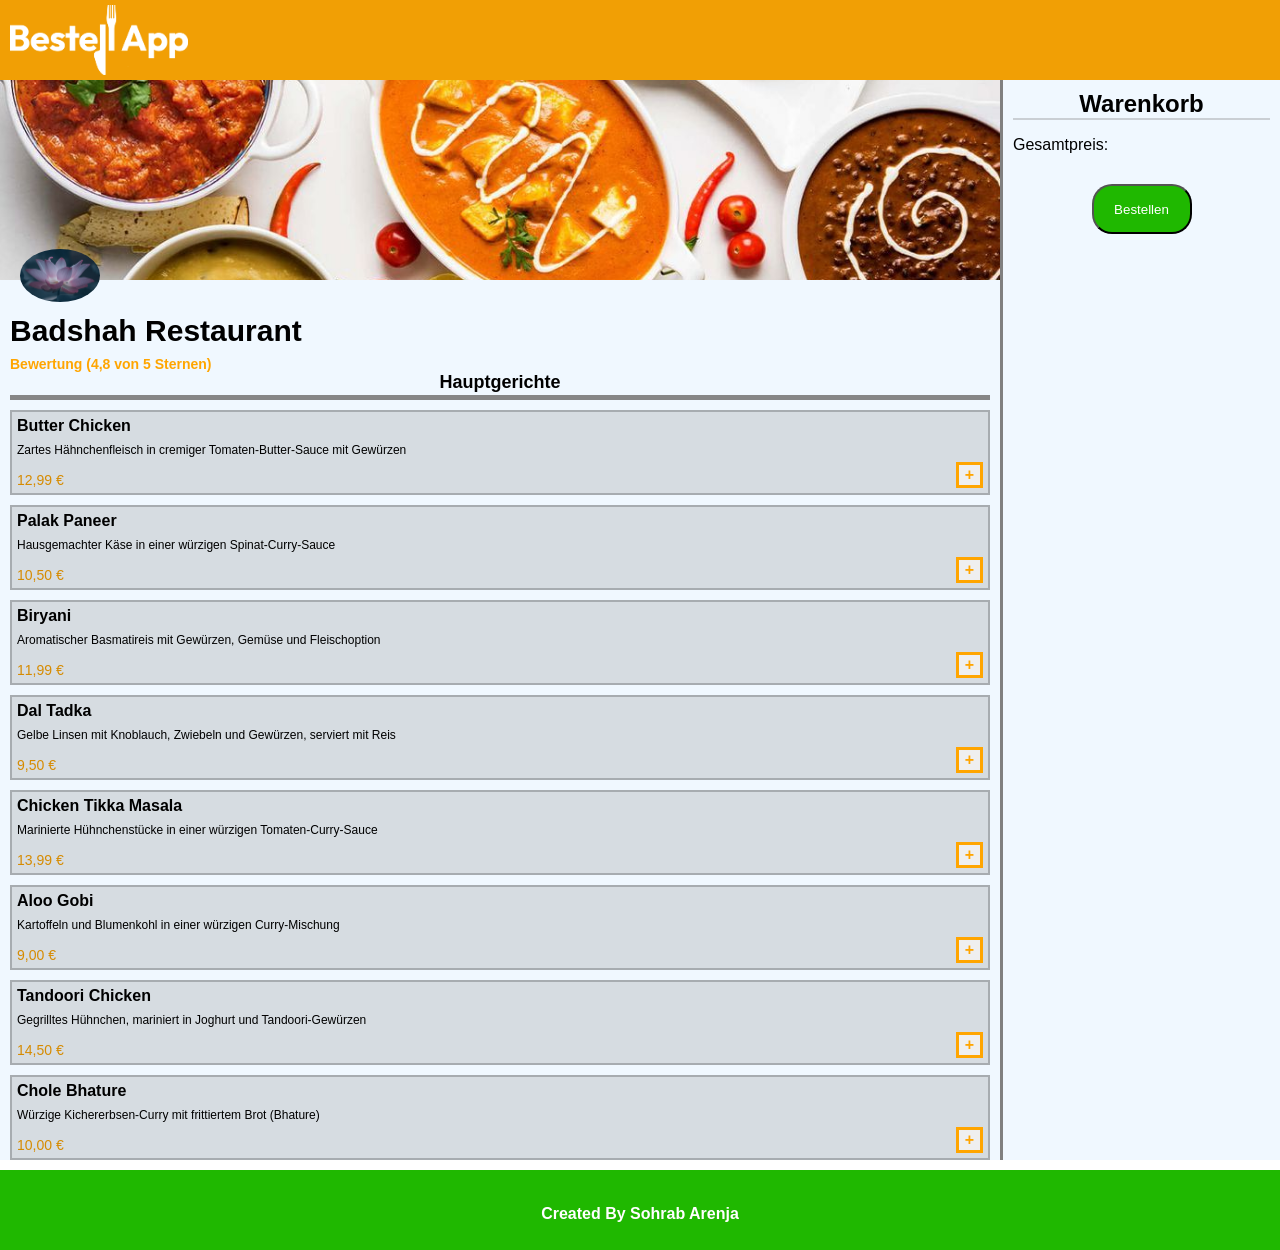
<file: index.html>
<!DOCTYPE html>
<html lang="en">
<head>
    <meta charset="UTF-8">
    <meta name="viewport" content="width=device-width, initial-scale=1.0">
    <title>BestellApp</title>
    <link rel="shortcut icon" href="img/Favicon/favicon.ico" type="image/x-icon">
    <link rel="stylesheet" href="style.css">
    <script src="script.js" defer></script>
    <script src="db.js" defer></script>
</head>

<body onload="renderMenu()">
    <header>
        <img class="logoImg" src="img/Logo/Logo.png" alt="Logo">
    </header>
    <main>
        <section id="content" class="content">
            <img class="foodImg" src="img/indianFood.jpeg" alt="">
            <img class="lotusImg" src="img/lotus-6474572_1280.jpg" alt="">
            <div class="foodContent">
                <h1>Badshah Restaurant</h1>
                <p class="rating">Bewertung (4,8 von 5 Sternen)</p>
                <h3 class="mainDishesHeadline">Hauptgerichte</h3>
                <div id="menus"></div>
                <div class="contentBtnContainer">
                    <button onclick="toggleBasket()" id="orderButtonContent" class="orderButtonContent">Warenkorb</button>
                </div>
            </div>
        </section>
        <section class="basketWrapper hidden" id="basketWrapper">
            <div class="basket">
                <button onclick="toggleBasket()" id="respButton" class="backToContent d_none">X</button>
                <h2 class="basketHeadline">Warenkorb</h2>
                <div id="orderedFood">
                    
                </div>
                <div class="sumUpResult">
                    <p>Gesamtpreis:</p>
                    <p id="totalResult"></p>
                </div>
                <div class="orderBtnContainer">
                    <button onclick="orderFood()" class="orderButtonBasket">Bestellen</button>
                </div>
            </div>
        </section>
    </main>
    <footer>
        <p>Created By Sohrab Arenja</p>
    </footer>
</body>
</html>
</file>
<file: style.css>
body {
    margin: 0;
    display: flex;
    flex-direction: column;
    min-height: 100vh;
    font-family: 'Segoe UI', Tahoma, Geneva, Verdana, sans-serif;
}

header {
    height: 80px;
    width: 100%;
    background-color: rgb(241, 159, 5);
    display: flex;
    align-items: center;
}

.logoImg {
    height: 70px;
    padding-left: 10px;
}

main {
    display: flex;
    flex-direction: row;
    background-color: aliceblue;
    flex: 1;
    min-height: 100vh;
}

.foodContent {
    padding: 0 10px;
}

h1 {
    margin-block-start: 0.5rem;
    margin-block-end: 0.5rem;
    font-size: 30px;
}

h3 {
    margin-block-start: 0;
    margin-block-end: 0;
    font-size: 18px;
}

h4 {
    margin-block-start: 0;
    margin-block-end: 0;
}

p {
    margin-block-start: 0.5rem;
    margin-block-end: 0;
}

.rating {
    color: orange;
    font-size: 14px;
    font-weight: bolder;
}

.mainDishesHeadline {
    text-align: center;
    border-bottom: 5px solid rgb(134, 134, 134);
    padding-bottom: 2px;
}

.content {
    width: calc(100% - 280px);
}

.foodImg {
    width: 100%;
    height: 200px;
    object-fit: cover;
}

.lotusImg {
    width: 80px;
    object-fit: cover;
    border-radius: 50%;
    margin-left: 20px;
    margin-top: -35px;
}

#menuCard {
    background-color: rgba(128, 128, 128, 0.24);
    margin-top: 10px;
    padding: 5px;
    border: 2px solid rgba(0, 0, 0, 0.219);
}

#description {
    font-size: 12px;
}

#price {
    color: rgb(214, 139, 0);
    font-size: 14px;
}

#priceSection {
    display: flex;
    justify-content: space-between;
    align-items: end;
    padding-top: 5px;
}

#addButton {
    font-size: 16px;
    font-weight: 800;
    color: orange;
    border: 3px solid;
    cursor: pointer;
}

#addButton:hover {
    background-color: rgba(128, 128, 128, 0.096);
}

.basketWrapper {
    border-left: 3px solid rgb(128, 128, 128);
    width: 280px;
    flex: 1;
    padding: 10px;
}

.basket {
    position: sticky;
    top: 0;
    
}

.backToContent {
    background: rgb(200, 10, 10);
    color: white;
    border-radius: 50%;
}

.basketHeadline {
    margin-block-start: 0;
    margin-block-end: 0.5rem;
    border-bottom: 2px solid rgba(128, 128, 128, 0.336);
    text-align: center;
}

.renderedFood {
    background-color: rgb(182, 255, 149);
    padding: 5px;
    border: 2px solid gray;
    border-radius: 10px;
    margin-bottom: 5px;
}

.amountSection {
    display: flex;
    justify-content: space-between;
}

.buttonSection {
    padding-top: 10px;
    display: flex;
    justify-content: space-around;
}

.basketButton {
    font-size: 16px;
    color: orange;
    border: 2px solid;
    cursor: pointer;
    transition: 0.3s;
}

.basketButton:hover {
    scale: 1.3;
}

.sumUpResult {
    display: flex;
    justify-content: space-between;
}

.orderBtnContainer {
    display: flex;
    justify-content: center;
    padding-top: 30px;
}

.orderButtonBasket {
    width: 100px;
    height: 50px;
    cursor: pointer;
    color: white;
    border-radius: 20px;
    background-color: rgb(31, 184, 0);
}

.orderButtonBasket:hover {
    background-color: rgb(0, 142, 0);
}

.contentBtnContainer {
    display: none;
}

.orderButtonContent {
    width: 200px;
    height: 60px;
    cursor: pointer;
    color: white;
    border-radius: 40px;
    background-color: rgb(31, 184, 0);
    font-size: 20px;
}

.orderButtonContent:hover {
    background-color: rgb(0, 142, 0);
}

.d_none {
    display: none;
}

footer {
    height: 80px;
    width: 100%;
    background-color: rgb(31, 184, 0);
    color: white;
    margin-top: 10px;
    font-weight: 600;
    display: flex;
    justify-content: center;
    align-items: center;
}

@media (max-width: 715px) {
    .hidden {
        display: none;
    }
    
    .basketWrapper {
        opacity: 0;
        transition: opacity 0.3s ease-in-out;
    }

    .basketWrapper:not(.hidden) {
        opacity: 1;
    }

    .content {
        width: 100% ;
    }

    .contentBtnContainer {
        position: fixed;
        bottom: 50px;
        display: block;
        left: 50%;
        transform: translate(-50%);
    }
}
</file>
